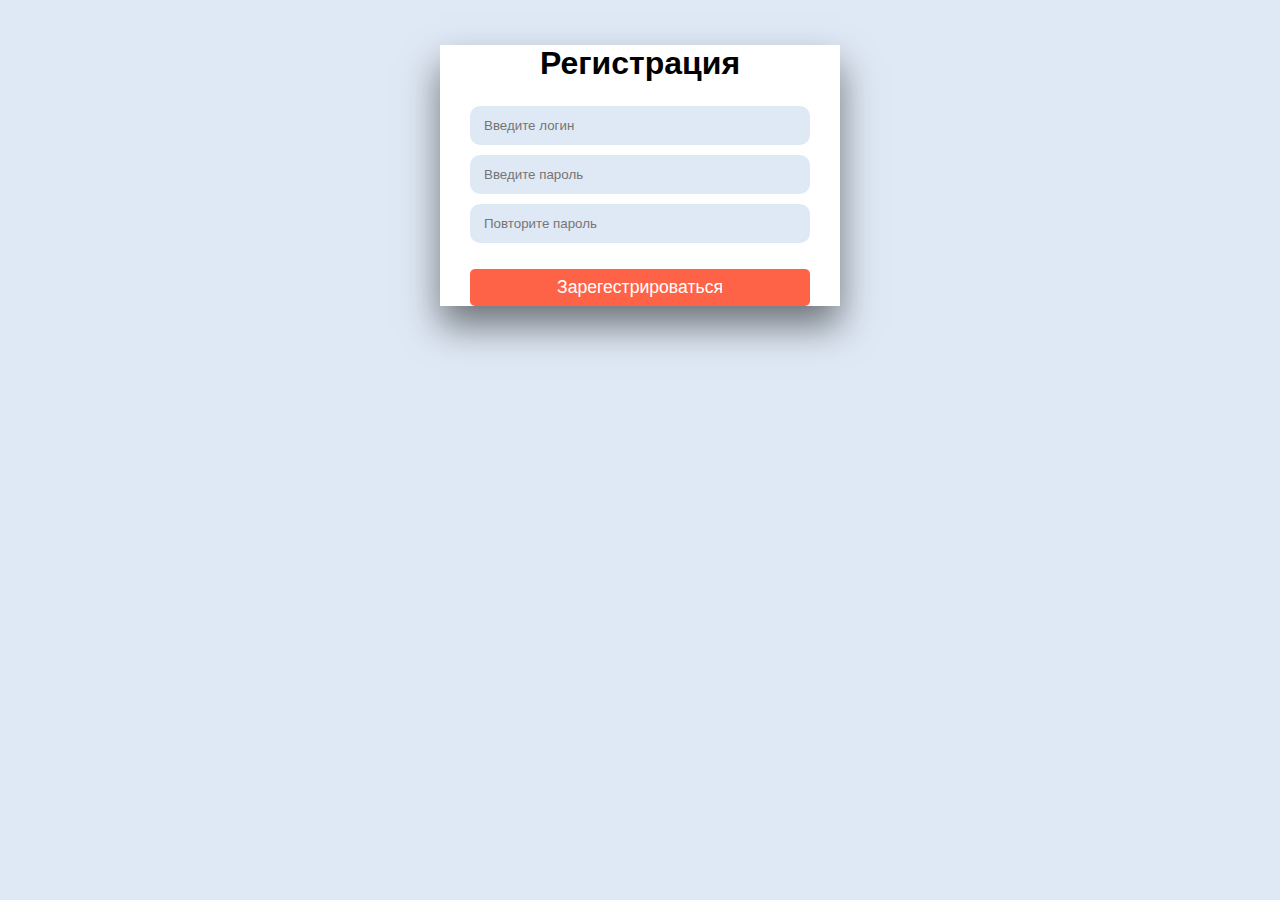
<file: web-sport/public/reg.html>
<!DOCTYPE html>
<html lang="en">
<head>
    <meta charset="UTF-8">
    <meta name="viewport" content="width=device-width, initial-scale=1.0">
    <link rel="stylesheet" href="style.css">
    <title>login-form</title>
</head>
<body>
    <div class="wrapper">
        <h1>Регистрация</h1>
        <form>
            <input type="text" placeholder="Введите логин">
            <input type="password" placeholder="Введите пароль">
            <input type="password" placeholder="Повторите пароль">
        </form>
        <button>Зарегестрироваться</button>
    </div>
</body>
</html>
</file>
<file: web-sport/public/style.css>
*{
    margin: 0;
    padding: 0;
    box-sizing: border-box;
    font-family: "Poppins", sans-serif;
}
body{
    background: #dfe9f5;
}
.wrapper{
    width: 400px;
    padding: 2rem 0 1 rem 0;
    margin: 45px auto;
    background: #ffff;
    border: radius 10px;
    text-align: center;
    box-shadow: 0 20px 35px rgba(0,0,0,0.5)
}
h1{
    font-size: 2rem;
    color: black;
}
p{
    margin-bottom: 1.7rem;
}
form{
    padding-top: 1.5rem;
}
form input{
    width: 85%;
    outline: none;
    border: none;
    background: #dfe9f5;
    padding: 12px 14px;
    margin-bottom: 10px;
    border-radius: 10px;
}
.recover{
    text-align: right;
    font-size: 0.8rem;
    margin: 0.2rem 1.7rem 0 0;
}
.recover a{
    text-decoration: none;
    color: black;
}
button{
    font-size: 1.1rem;
    margin-top: 1rem;
    padding: 8px 0;
    border-radius: 5px;
    border: none;
    width: 85%;
    background: tomato;
    color: white;
    cursor: pointer;
}
button:hover{
    background: rgba(122,30,30,0.767);
}
</file>
